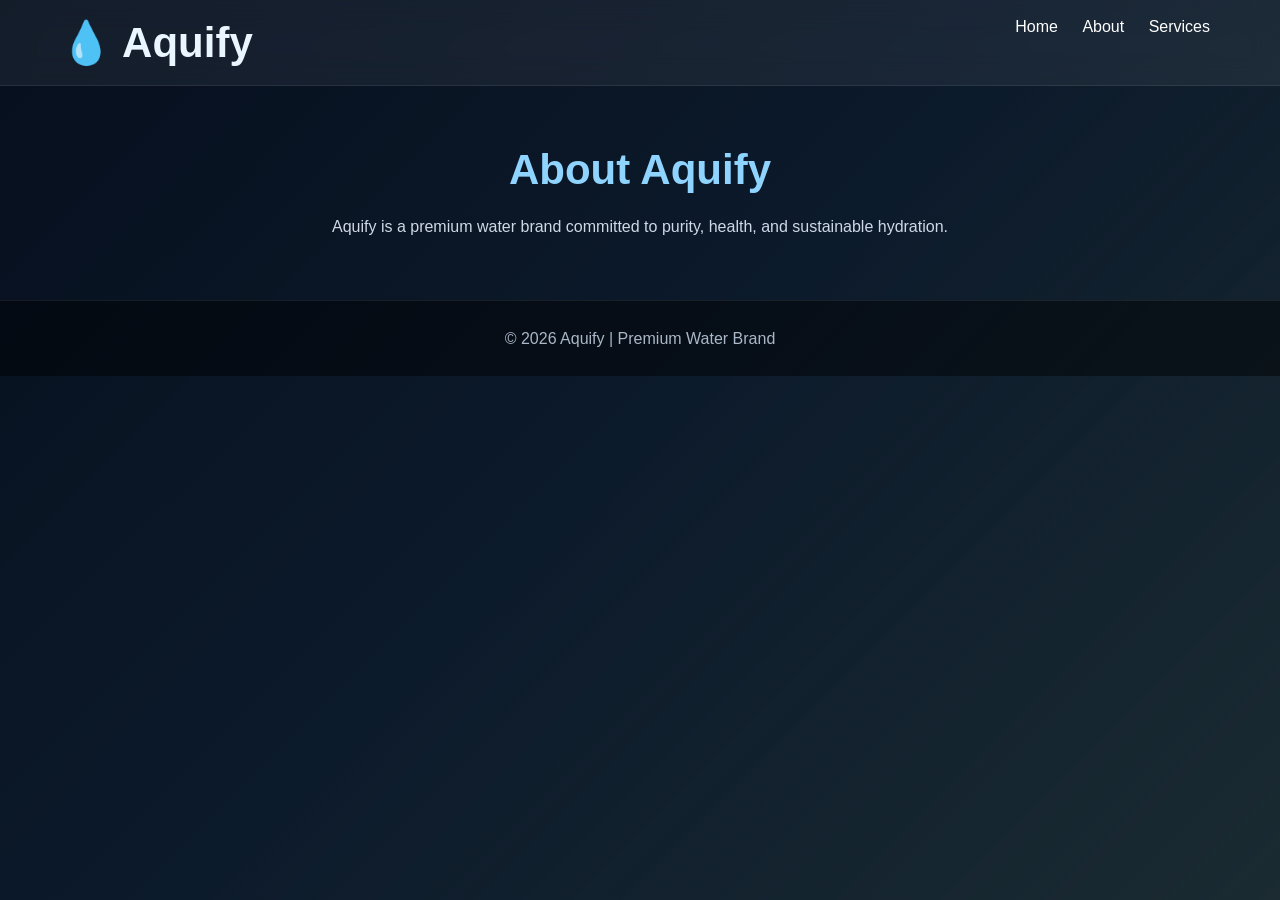
<file: about.html>
<!DOCTYPE html>
<html lang="en">
<head>
  <meta charset="UTF-8">
  <title>About Aquify</title>
  <link rel="stylesheet" href="style.css">
</head>
<body>
  <header class="nav">
    <h1>💧 Aquify</h1>
    <nav>
      <a href="index.html">Home</a>
      <a href="about.html">About</a>
      <a href="#">Services</a>
    </nav>
  </header>

  <section class="about">
    <h1>About Aquify</h1>
    <p>Aquify is a premium water brand committed to purity, health, and sustainable hydration.</p>
  </section>

  <footer>
    <p>© 2026 Aquify | Premium Water Brand</p>
  </footer>
</body>
</html>
</file>
<file: style.css>
/* RESET */
* {
  margin: 0;
  padding: 0;
  box-sizing: border-box;
  font-family: "Segoe UI", sans-serif;
}

body {
  color: #ffffff;
  overflow-x: hidden;
}
/* GLOBAL STYLES */
body {
  font-family: Arial, sans-serif;
  background: #0f2027;
  color: #fff;
  /* GLOBAL BODY STYLE */
body {
  background: linear-gradient(120deg, #0f2027, #203a43, #2c5364);
  font-family: Arial, sans-serif;
  color: #fff;
}

}
/* HEADINGS */
h1 {
  font-size: 42px;
  color: #8fd3ff;
}

/* APPLY TEXT SHADOW TO SUBHEADINGS */
h2, h3 {
  text-shadow: 2px 2px 5px rgba(0,0,0,0.3);
}


/* PARAGRAPH LINE HEIGHT */
p {
  line-height: 1.6;
}


/* VIDEO BACKGROUND */
.bg-video {
  position: fixed;
  inset: 0;
  width: 100%;
  height: 100%;
  object-fit: cover;
  z-index: -2;
  filter: brightness(0.35) contrast(1.15) saturate(0.9);
}

/* DARK + LIGHT LUXURY OVERLAY */
body::before {
  content: "";
  position: fixed;
  inset: 0;
  background: linear-gradient(
    135deg,
    rgba(5, 12, 28, 0.85),
    rgba(12, 25, 45, 0.75),
    rgba(255, 255, 255, 0.05)
  );
  z-index: -1;
}
/* GLOBAL IMAGE STYLE */
img {
  border-radius: 10px;
}


/* NAV */
.nav {
  display: flex;
  justify-content: space-between;
  padding: 18px 60px;
  background: rgba(255, 255, 255, 0.06);
  backdrop-filter: blur(16px);
  border-bottom: 1px solid rgba(255, 255, 255, 0.08);
}

.nav a {
  color: white;
  margin: 0 10px;
  text-decoration: none;
}


.nav h1 {
  color: #eaf6ff;
}

.nav a {
  color: #cfd8e6;
  margin: 0 15px;
  text-decoration: none;
  transition: 0.3s;
}

.nav a:hover {
  color: #8fd3ff;
}
/* NAV */
.nav {
  display: flex;
  justify-content: space-between;
  padding: 18px 60px;
  background: rgba(255, 255, 255, 0.06);
  backdrop-filter: blur(16px);
  border-bottom: 1px solid rgba(255, 255, 255, 0.08);
}

.nav a {
  color: white;
  margin: 0 10px;
  text-decoration: none;
}
/* NAV */
.nav {
  display: flex;
  justify-content: space-between;
  padding: 18px 60px;
  background: rgba(255, 255, 255, 0.06);
  backdrop-filter: blur(16px);
  border-bottom: 1px solid rgba(255, 255, 255, 0.08);
}

.nav a {
  color: white;
  margin: 0 10px;
  text-decoration: none;
}

/* NAV LINK HOVER */
.nav a:hover {
  color: #8fd3ff;
  transition: 0.3s;
}


/* ACTIVE NAV LINK */
.nav a.active {
  color: #ffffff;
  font-weight: bold;
}


/* HERO */
.hero {
  .hero h2, .hero p {
  animation: fadeIn 2s ease forwards;
}
@keyframes fadeIn {
  from { opacity: 0; transform: translateY(20px); }
  to { opacity: 1; transform: translateY(0); }
}

  background: url('assets/hero-bg.jpg') no-repeat center center/cover;
}
/* HERO */
.hero {
  background: url('assets/hero-bg.jpg') no-repeat center center/cover;
}
.container {
  height: 90vh;
  display: flex;
  justify-content: center;
  align-items: center;
}

.glass {
  text-align: center;
  padding: 55px;
  background: rgba(255, 255, 255, 0.07);
  backdrop-filter: blur(22px);
  border-radius: 28px;
  border: 1px solid rgba(255, 255, 255, 0.1);
  box-shadow: 0 25px 60px rgba(0, 0, 0, 0.5);
}

/* HERO TEXT ANIMATION */
.hero h2, .hero p {
  animation: fadeIn 2s ease forwards;
}
@keyframes fadeIn {
  from { opacity: 0; transform: translateY(20px); }
  to { opacity: 1; transform: translateY(0); }
}

.container {
  height: 90vh;
  display: flex;
  justify-content: center;
  align-items: center;
}

.glass {
  text-align: center;
  padding: 55px;
  background: rgba(255, 255, 255, 0.07);
  backdrop-filter: blur(22px);
  border-radius: 28px;
  border: 1px solid rgba(255, 255, 255, 0.1);
  box-shadow: 0 25px 60px rgba(0, 0, 0, 0.5);
}

.glass h2 {
  font-size: 42px;
  color: #ffffff;
}

.glass h2 span {
  color: #8fd3ff;
}

.glass p {
  margin-top: 10px;
  color: #c9d6e6;
}

.glass button {
  background-color: #28a745;
  border: none;
  padding: 12px 24px;
  color: white;
  font-size: 16px;
  border-radius: 5px;
  cursor: pointer;
}
button:hover {
  background-color: #218838;
}
button:hover {
  transform: scale(1.08);
  transition: 0.3s ease;
}

 button {
  margin-top: 18px;
  padding: 12px 30px;
  border: none;
  border-radius: 30px;
  background: linear-gradient(135deg, #8fd3ff, #ffffff);
  color: #0b1b2d;
  font-weight: bold;
  cursor: pointer;
  transition: 0.3s;
}


.glass button:hover {
  transform: scale(1.05);
}
/* HERO */
.hero {
  height: 100vh;
  display: flex;
  align-items: center;
  justify-content: center;
  background: url("hero-bg.jpg") no-repeat center center/cover;
  color: #fff;
  text-align: center;
}

/* HERO SHADOW */
.hero {
  box-shadow: 0 10px 30px rgba(0,0,0,0.4);
}


/* ===== AESTHETIC MASONRY GALLERY ===== */
.gallery {
  column-count: 3;
  column-gap: 18px;
  padding: 60px;
}
/* GALLERY HOVER ENHANCEMENT */
.gallery img:hover {
  transform: scale(1.08);
  box-shadow: 0 15px 35px rgba(143, 211, 255, 0.35);
  filter: brightness(1.05) contrast(1.05);
}


/* IMAGE STYLE WITH AESTHETIC SHADE OVERLAY */
.gallery img {
  .gallery {
  column-count: 3;
  column-gap: 24px;
  padding: 60px;
}

  width: 100%;
  margin-bottom: 18px;
  border-radius: 18px;
  position: relative;
  transition: 0.4s;
  break-inside: avoid;
  filter: brightness(0.9);
}

/* SOFT SHADE OVERLAY ON IMAGES */
.gallery img::after {
  content: "";
  position: absolute;
  inset: 0;
  background: linear-gradient(
    to top,
    rgba(5, 12, 28, 0.4),
    rgba(255, 255, 255, 0.05)
  );
  border-radius: 18px;
}

/* HOVER EFFECT */
.gallery img:hover {
  transform: scale(1.04);
  filter: brightness(1.05) contrast(1.05);
  box-shadow: 0 15px 35px rgba(143, 211, 255, 0.25);
}
/* GALLERY */
.gallery {
  column-count: 3;
  gap: 20px;
}

/* FINAL POLISH: Adjust Gallery Padding */
.gallery {
  padding: 50px;
}
/* GALLERY */
.gallery {
  column-count: 3;
  gap: 20px;
}

/* GALLERY CAPTION HOVER */
.gallery figcaption:hover {
  color: #8fd3ff;
  font-weight: bold;
}
/* GALLERY */
.gallery {
  column-count: 3;
  gap: 20px;
}

.gallery img {
  cursor: pointer;
}



/* CONTACT FORM */
.contact {
  padding: 40px;
  text-align: center;
}

.contact input, .contact textarea {
  width: 80%;
  margin: 10px 0;
  padding: 12px;
  border-radius: 8px;
  border: 1px solid #ccc;
}

.contact button {
  background-color: #5f8acb;
  color: white;
  border: none;
  padding: 12px 24px;
  border-radius: 6px;
  cursor: pointer;
}
.testimonials {
  background: rgba(255,255,255,0.05);
  padding: 40px;
  text-align: center;
}
.testimonials .review {
  margin: 15px 0;
  font-style: italic;
  color: #cfd8e6;
}
/* TESTIMONIALS */
.testimonials {
  background: rgba(255,255,255,0.05);
  padding: 40px;
  text-align: center;
}
.testimonials .review {
  margin: 15px 0;
  font-style: italic;
  color: #cfd8e6;
}

/* TESTIMONIALS CARD STYLE */
.testimonials .review {
  background: rgba(255,255,255,0.08);
  padding: 15px;
  border-radius: 10px;
  margin: 15px auto;
  width: 60%;
}

.social a {
  margin: 0 8px;
  color: #8fd3ff;
  text-decoration: none;
  transition: 0.3s;
}
.social a:hover {
  color: #ffffff;
}
/* TESTIMONIALS */
.testimonials {
  background: rgba(255,255,255,0.05);
  padding: 40px;
  text-align: center;
}
.testimonials .review {
  margin: 15px 0;
  font-style: italic;
  color: #cfd8e6;
}
/* TESTIMONIALS */
.testimonials {
  background: rgba(255,255,255,0.05);
  text-align: center;
  color: #cfd8e6;
}

/* EXTRA PADDING FOR TESTIMONIALS */
.testimonials {
  padding: 60px 20px;
}

/* ABOUT PAGE */
.about {
  text-align: center;
  padding: 60px;
}
.about h1 {
  font-size: 42px;
  color: #8fd3ff;
}
.about p {
  margin-top: 20px;
  width: 70%;
  margin-left: auto;
  margin-right: auto;
  color: #cfd8e6;
  line-height: 1.6;
}

/* FOOTER */
footer {
  text-align: center;
  padding: 25px;
  background: rgba(0, 0, 0, 0.45);
  color: #aab7c7;
  border-top: 1px solid rgba(255, 255, 255, 0.08);
}
/* FOOTER */
footer {
  text-align: center;
  padding: 25px;
  background: rgba(0, 0, 0, 0.45);
  color: #aab7c7;
  border-top: 1px solid rgba(255, 255, 255, 0.08);
}

/* FOOTER LINKS HOVER */
footer a {
  color: #8fd3ff;
  text-decoration: none;
  transition: 0.3s;
}
footer a:hover {
  color: #ffffff;
}


/* FOOTER */
footer {
  text-align: center;
  padding: 25px;
  background: rgba(0, 0, 0, 0.45);
  color: #aab7c7;
  border-top: 1px solid rgba(255, 255, 255, 0.08);
}
/* FOOTER */
footer {
  text-align: center;
  padding: 25px;
  background: rgba(0, 0, 0, 0.45);
  color: #aab7c7;
  border-top: 1px solid rgba(255, 255, 255, 0.08);
}

/* FOOTER LINKS */
footer a {
  margin: 0 8px;
}
footer a:hover {
  color: #8fd3ff;
  text-decoration: underline;
}


/* FOOTER */
footer {
  text-align: center;
  padding: 25px;
  background: rgba(0, 0, 0, 0.45);
  color: #aab7c7;
  border-top: 1px solid rgba(255, 255, 255, 0.08);
}

/* RESPONSIVE DESIGN */
@media (max-width: 768px) {
  .gallery {
    column-count: 1;
    padding: 20px;
  }
  .nav {
    flex-direction: column;
    padding: 10px;
  }
}
/* FOOTER LINKS HOVER */
footer a {
  color: #8fd3ff;
  text-decoration: none;
  transition: 0.3s;
}
footer a:hover {
  color: #ffffff;
}

/* BUTTON STYLE */
button {
  background: #8fd3ff;
  color: #000;
  padding: 12px 25px;
  border: none;
  border-radius: 8px;
  cursor: pointer;
  transition: 0.3s;
}

button:hover {
  background: #ffffff;
  color: #000;
  box-shadow: 0 8px 20px rgba(143, 211, 255, 0.4);
}
/* FOOTER */
footer {
  text-align: center;
  padding: 25px;
  background: rgba(0, 0, 0, 0.45);
  color: #aab7c7;
  border-top: 1px solid rgba(255, 255, 255, 0.08);
}

/* FOOTER TEXT STYLE */
footer p {
  font-weight: 300;
}
</file>
